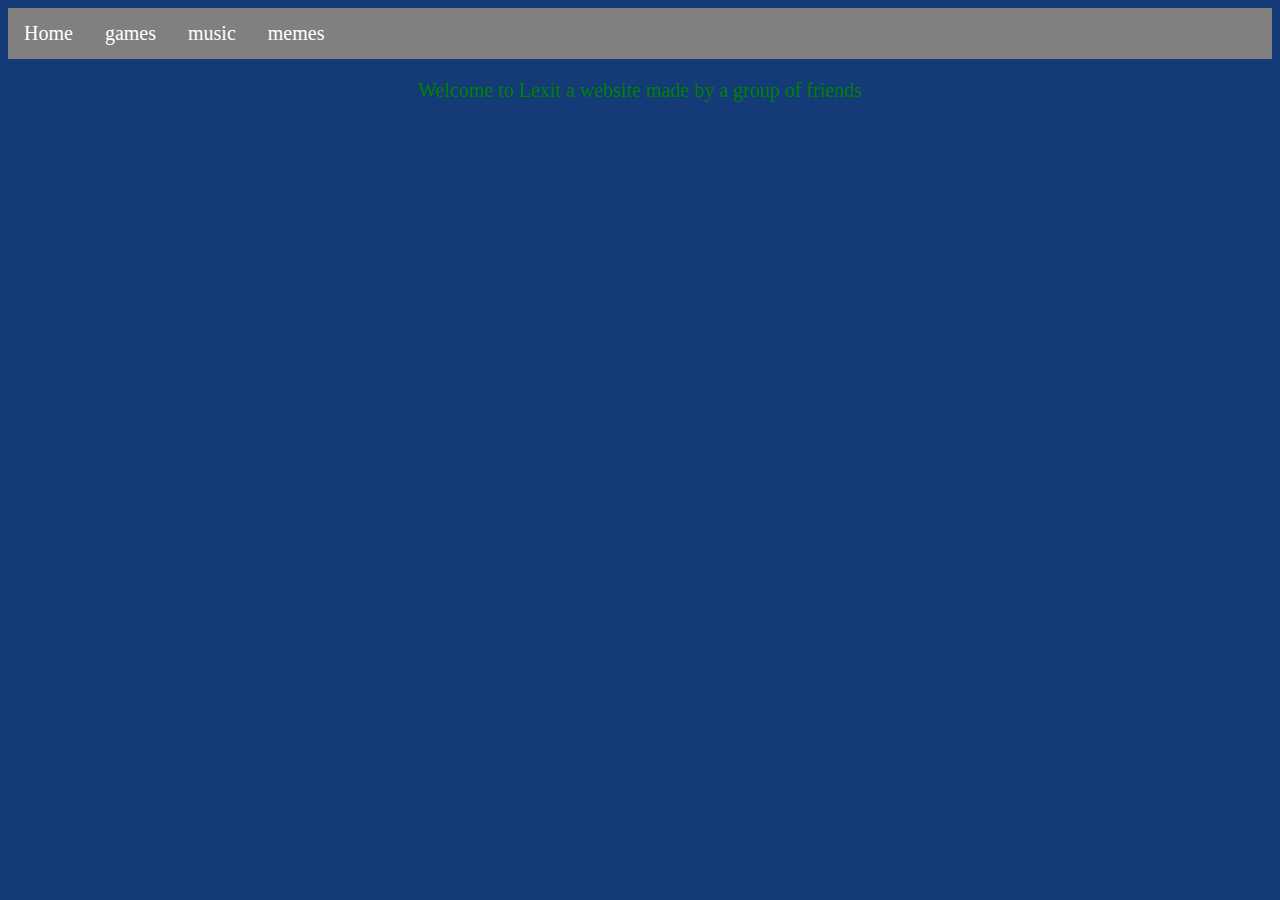
<file: index.html>
<!DOCTYPE html>
<html>
<head>
<link type="text/css" rel="stylesheet" href="topbar.css">
<title>
  Welcome to Lexit!
  </title>
  </head>
<body style="background-color:rgb(20, 59, 120);">

<ul>
  <li><a class="active" href="index.html">Home</a></li>
  <li><a href="NESgames.html">games</a></li>
  <li><a href="music.html">music</a></li>
  <li><a href="memes.html">memes</a></li>
</ul>
<center>
  <p style="font-size:20px;color:Green;">Welcome to Lexit a website made by a group of friends</p>
  </center>
   </body>
</html>
</file>
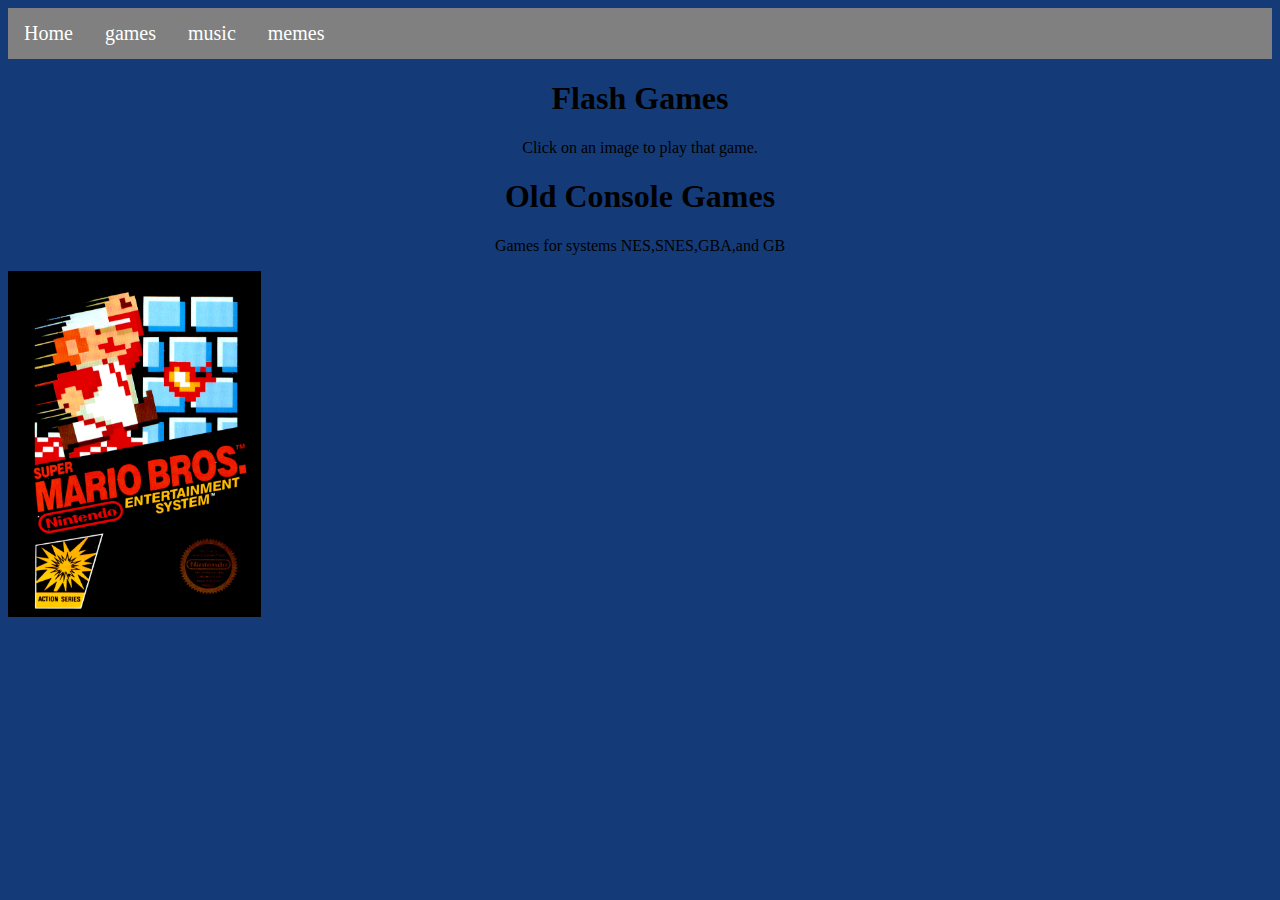
<file: games.html>
<!DOCTYPE html>
<html>
  <head>
    <title>Games</title>
    <link type="text/css" rel="stylesheet" href="topbar.css">
  </head>
 <body style="background-color:rgb(20, 59, 120);">
    <ul>
  <li><a class="active" href="index.html">Home</a></li>
  <li><a href="games.html">games</a></li>
  <li><a href="music.html">music</a></li>
  <li><a href="memes.html">memes</a></li>
</ul>
    <center>
    <h1>Flash Games</h1>
    <p>Click on an image to play that game.</p>
    <h1>Old Console Games</h1>
    <p>Games for systems NES,SNES,GBA,and GB</p>
    </center>
    <a href="emugames/nes/mario.html"><img src="emuimgs/SMBBoxart.png" width="20%" height="20%"></a>
  </body>
</html>
</file>
<file: topbar.css>
ul {
    list-style-type: none;
    margin: 0;
    padding: 0;
    overflow: hidden;
    background-color: grey;
}
li {
    float: left;font-size:20px
}
li a {
    display: block;
    color: white;
    text-align: center;
    padding: 14px 16px;
    text-decoration: none;
}
li a:hover {
    background-color: black;
}
</file>
